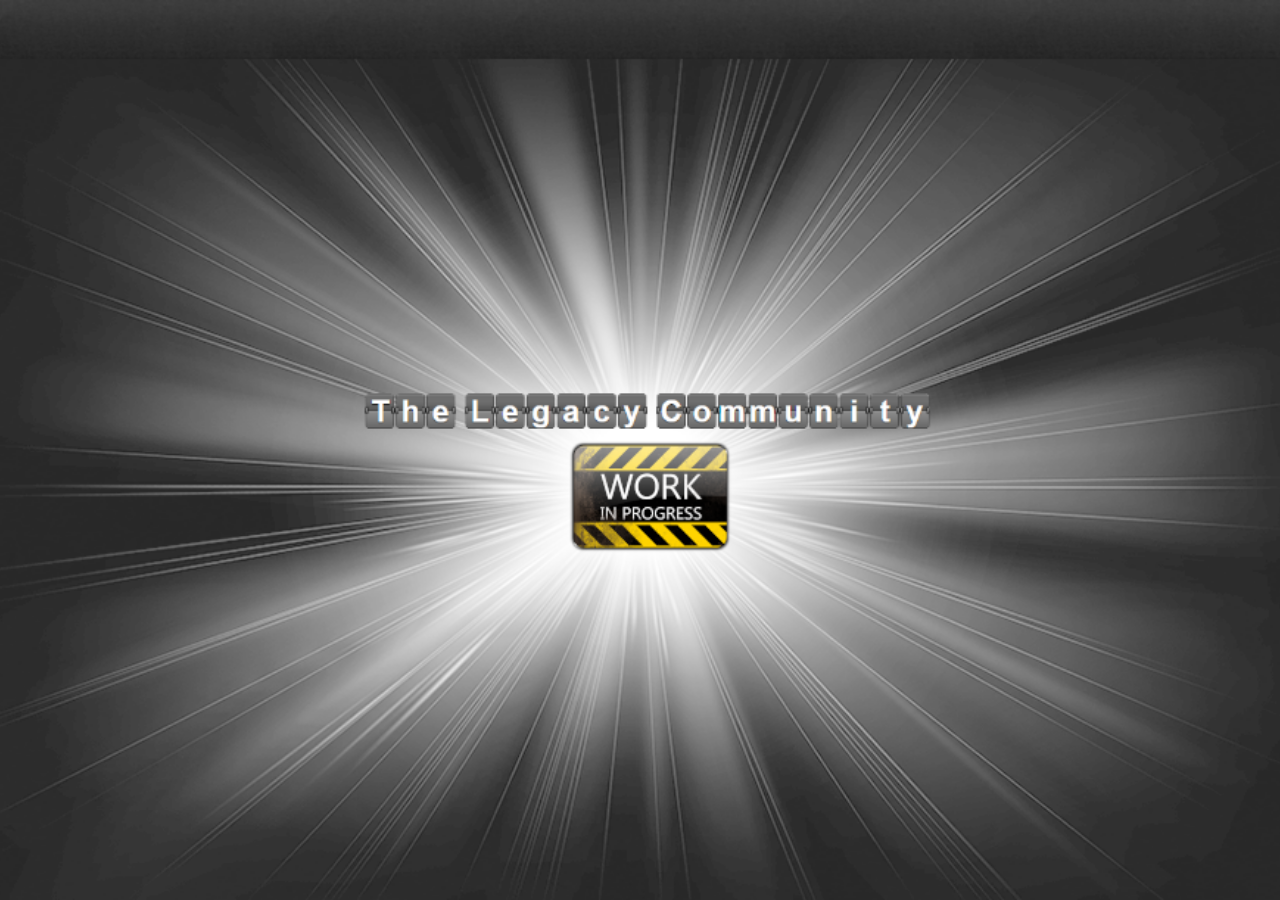
<file: other/inbex.html>
<!doctype html>
<html lang="en">
  <head>
    <meta charset="utf-8">
    <title>Inbex</title>
    <!-- Load the stylesheet from the same directory -->
    <link rel="stylesheet" href="stylue.css">
  </head>
  <body>
    
  </body>
</html>
</file>
<file: other/stylue.css>
/* Make wip.png the page background and simplify stylesheet
   stylue.css is located in the same directory as wip.png, so the
   relative path is just "wip.png" from this stylesheet's location.
*/

/* Apply wip.png as the page background */
html, body {
  height: 100%;
  margin: 0;
}

body{
  /* relative path from other/stylue.css to other/wip.png */
  background-image: url('assets/wip.png');
  background-repeat: no-repeat;
  background-position: center center;
  background-size: cover; /* cover the viewport */
  -webkit-font-smoothing: antialiased;
  -moz-osx-font-smoothing: grayscale;
  /* if you previously used padding-top for a sprite bar, remove it now */
  padding-top: 0;
}

/* If you need a fixed top bar later, reintroduce it instead of a sprite */

/* Utility: ensure content is readable on top of background */
.main-content, .content {
  background: rgba(255,255,255,0.8); /* light translucent panel */
  padding: 1rem;
  margin: 1rem;
  border-radius: 6px;
}
</file>
